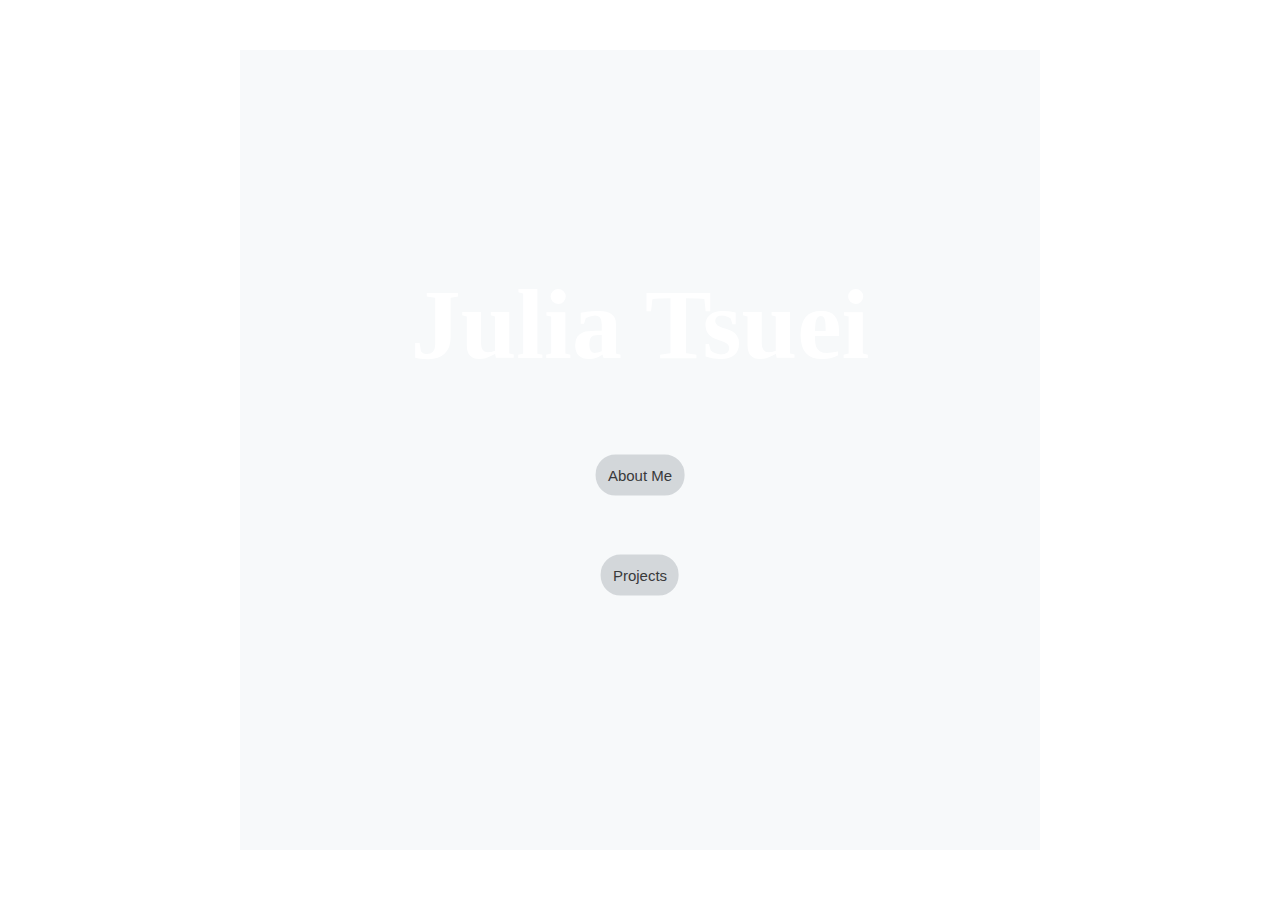
<file: index.html>
<!DOCTYPE html>
<html lang="en">
<head>
    <meta charset="UTF-8">
    <title>Julia Tsuei</title>  
    <link rel="stylesheet" href="style.css">
    <!--
    Julia Tsuei

    CIS 111

    Portfolio
    -->
    
</head>        
    

 <body>

    <div class = "home">
        <h1>Julia Tsuei</h1>

        <input type="button" onclick="aboutMe()" value="About Me" id="aboutMe">
        <input type="button" onclick="projects()" value="Projects" id="projects">
    </div>
    

    <script src = "script.js"></script>

     </body>
</html>
</file>
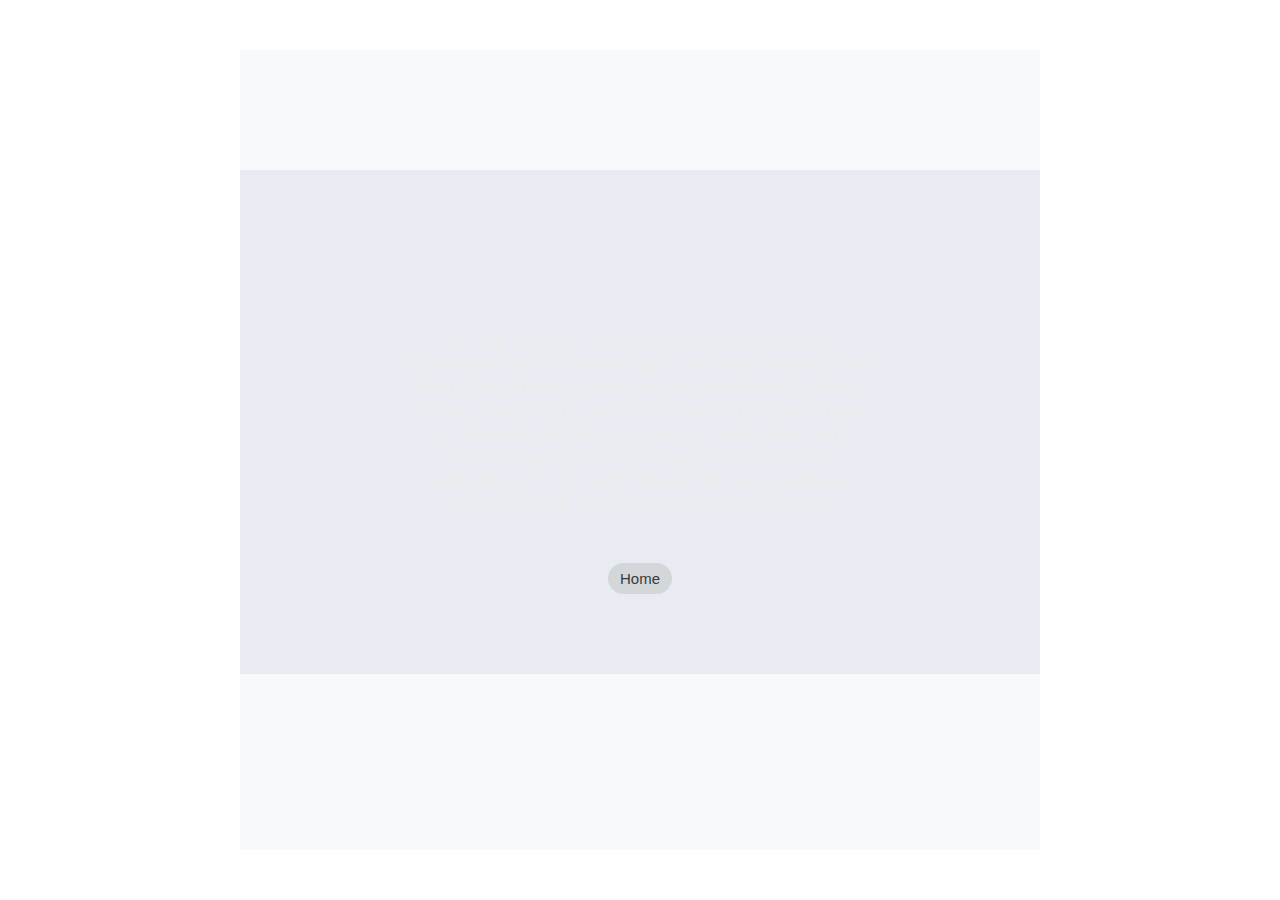
<file: aboutMe.html>
<!DOCTYPE html>
<html lang="en">
<head>
    <meta charset="UTF-8">
    <title>Julia Tsuei</title>  
    <link rel="stylesheet" href="style.css">
</head>        
    

 <body>

    <button id = "homeB" onclick="home()">Home</button>

    <p id="about">Hi, my name is Julia Tsuei and I am a rising sophomore at El Camino high. 
    I've been learning web design for almost a year and can proficiently code 
    in HTML, JavaScript, and CSS. Some hobbies I have are drawing, playing my 
    trumpet and piano, and swimming. When I grow up, I want to work somewhere 
    in the technology field as a software engineer, web developer, or a data scientist.</p>

    <script src="script.js"></script>

     </body>
</html>
</file>
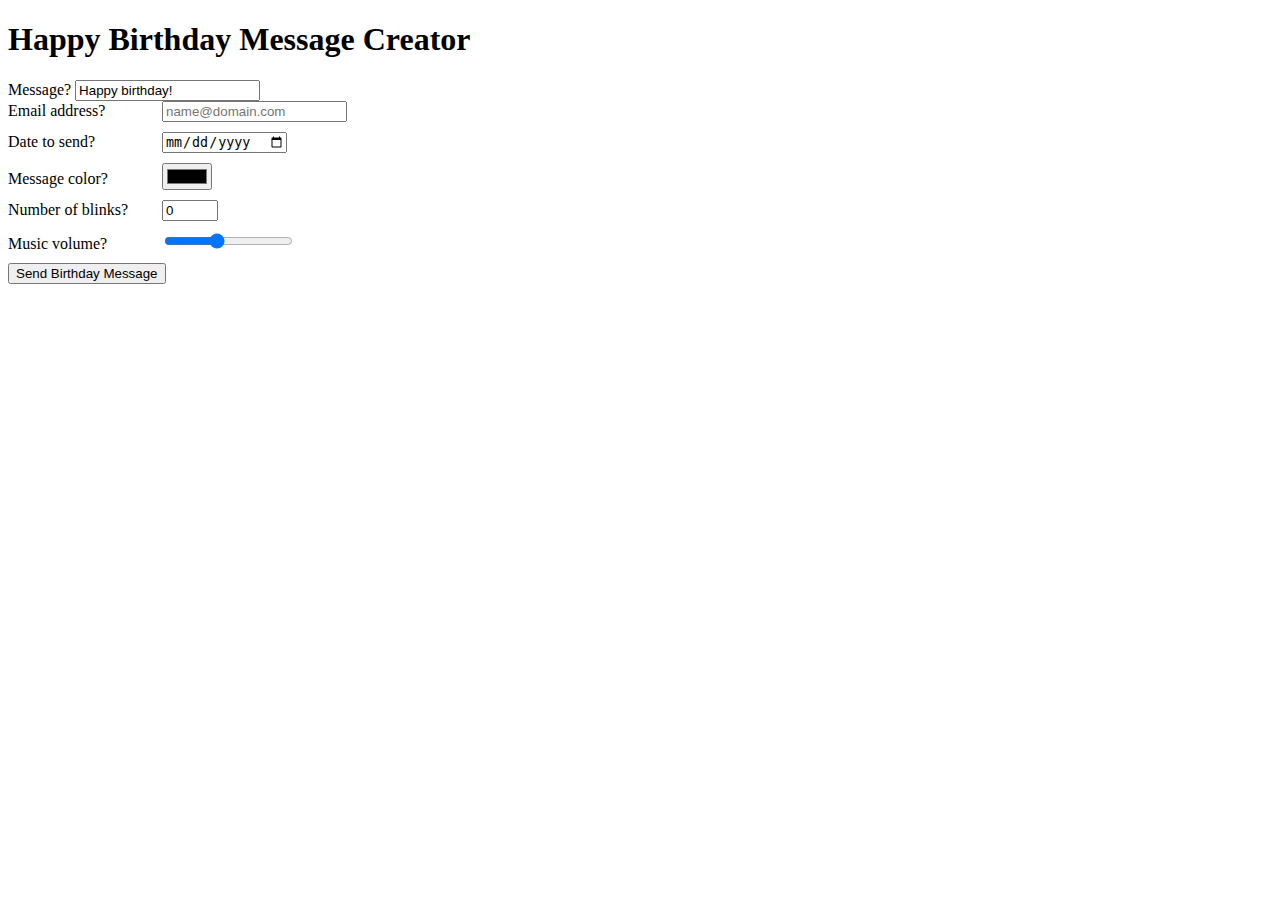
<file: html_1.html>
<!DOCTYPE html>
<html lang="en">
<title>Happy Birthday Message Creator</title>
<link rel="stylesheet" href="css_1.css">

<body>
   <h1>Happy Birthday Message Creator</h1>
   <form method="POST" action="https://wp.zybooks.com/form-viewer.php%22%3E
      <div>
         <label for="birthdayMessage">Message?</label>
         <input type="text" id="birthdayMessage" name="birthdayMessage" value="Happy birthday!">
      </div>

      <div>
         <label for="emailAddr">Email address?</label>

         <!-- TODO: Add regular expression to pattern -->
         <input type="email" id="emailAddr" name="emailAddr" placeholder="name@domain.com" pattern="[a-zA-Z0-9-_.]+@[a-zA-Z0-9-]+(?:.[a-zA-Z0-9-]+)*">
      </div>

      <div>
         <label for="dateToSend">Date to send?</label>
         <!-- TODO: Add date widget -->
         <input type="date" id="dateToSend" name="dateToSend" value="mm/dd/yyyy">
      </div>

      <div>
         <label for="messageColor">Message color?</label>
         <!-- TODO: Add color widget -->
         <input type="color" id="messageColor" name="messageColor">
      </div>

      <div>
         <label for="numBlinks">Number of blinks?</label>
         <!-- TODO: Add number widget -->
         <input type="number" id="numBlinks" name="numBlinks" value="0" min="0" max="10">
      </div>

      <div>
         <label for="musicVolume">Music volume?</label>
         <!-- TODO: Add range widget -->
         <input type="range" id="musicVolume" name="musicVolume" value="20" min="0" max="50">
      </div>

     <!-- TODO: Add submit button -->
     <div>
      <button type="submit" value="Send Birthday Message">Send Birthday Message</button>
   </div>

   </form>

</body>

</html>
</file>
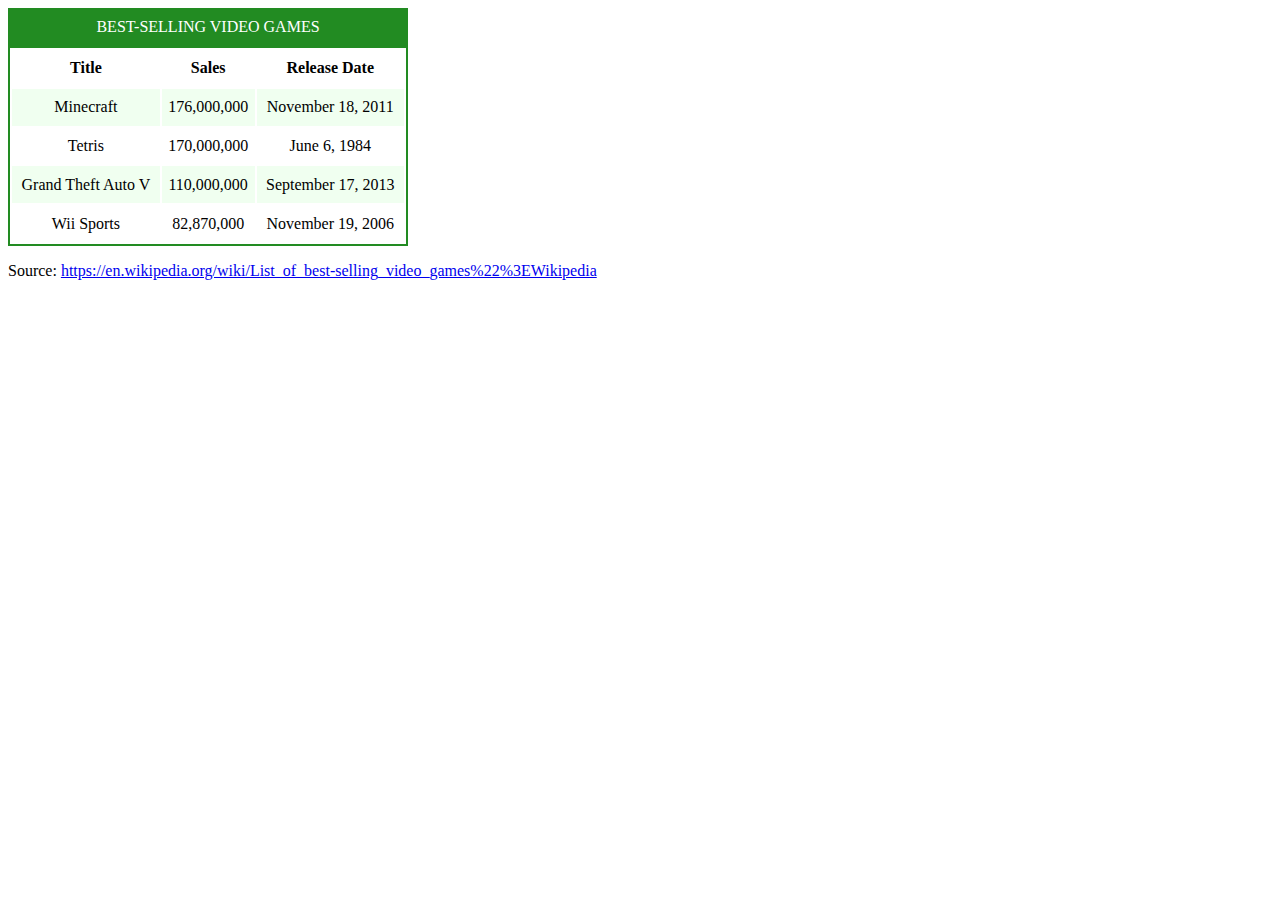
<file: html_2.html>
<!DOCTYPE html>
<html lang="en">
<title>Best-Selling Video Games</title>
<style>
   :root {
      --table-color: forestgreen;
      --row-bg-color: honeydew;
      font-family: Calibri, Myriad;
   }

   #game-table{
      border: 2px solid var(--table-color);
      text-align: center;
      height: 200px;
      width: 400px;
   }

   table caption{
      text-transform: uppercase;
      background-color: var(--table-color);
      color: white;
      padding: 10px;
   }

   tr:nth-child(even){
      background-color: var(--row-bg-color);
   }

</style>

<body>
   <table id="game-table">
      <caption>Best-Selling Video Games</caption>
      <tr>
         <th>Title</th>
         <th>Sales</th>
         <th>Release Date</th>
      </tr>
      <tr>
         <td>Minecraft</td>
         <td>176,000,000</td>
         <td>November 18, 2011</td>
      </tr>
      <tr>
         <td>Tetris</td>
         <td>170,000,000</td>
         <td>June 6, 1984</td>
      </tr>
      <tr>
         <td>Grand Theft Auto V</td>
         <td>110,000,000</td>
         <td>September 17, 2013</td>
      </tr>
      <tr>
         <td>Wii Sports</td>
         <td>82,870,000</td>
         <td>November 19, 2006</td>
      </tr>
   </table>
   <p>Source: <a href= "https://en.wikipedia.org/wiki/List_of_best-selling_video_games%22%3EWikipedia">https://en.wikipedia.org/wiki/List_of_best-selling_video_games%22%3EWikipedia</a></p>
</body>

</html>
</file>
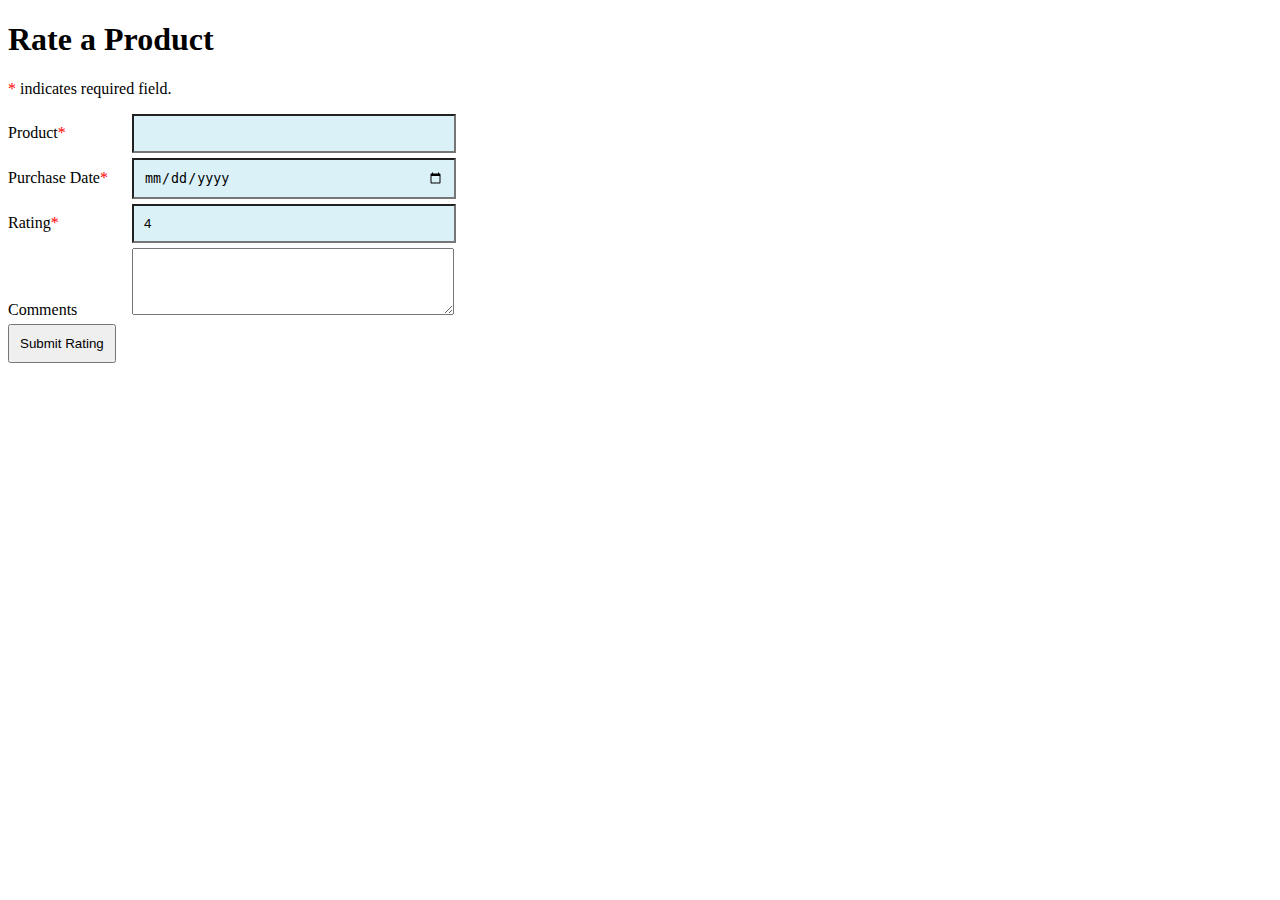
<file: html_3.html>
<!DOCTYPE html>
<html lang="en">
   <title>Product Rating</title>

   <style>
      body {
         font-family: Calibri, Myriad;
      }

      div {
         margin-bottom: 5px;
      }

      label{
         display: inline-block;
         width: 120px;
      }

      input, textarea{
         width: 300px;
         padding: 10px;
      }

      input[type=submit]{
         width: auto;
      }

      .required::after{
         content: "*";
         color: red;
      }

      label + input{
         background-color: rgb(219, 241, 248);
      }

   </style>

   <body>
      <h1>Rate a Product</h1>
      <p><span class="required"></span> indicates required field.</p>
      <form>
         <div>
            <label class="required">Product</label>
            <input type="text" name="title">
         </div>
         <div>
            <label class="required">Purchase Date</label>
            <input type="date" name="purchase-date">
         </div>
         <div>
            <label class="required">Rating</label>
            <input type="number" name="rating" value="4" min="1" max="4">
         </div> 
         <div> 
            <label>Comments</label>
            <textarea rows="3" cols="50" name="comments"></textarea> 
         </div>
         <input type="submit" value="Submit Rating">
      </form>
   </body>
</html>
</file>
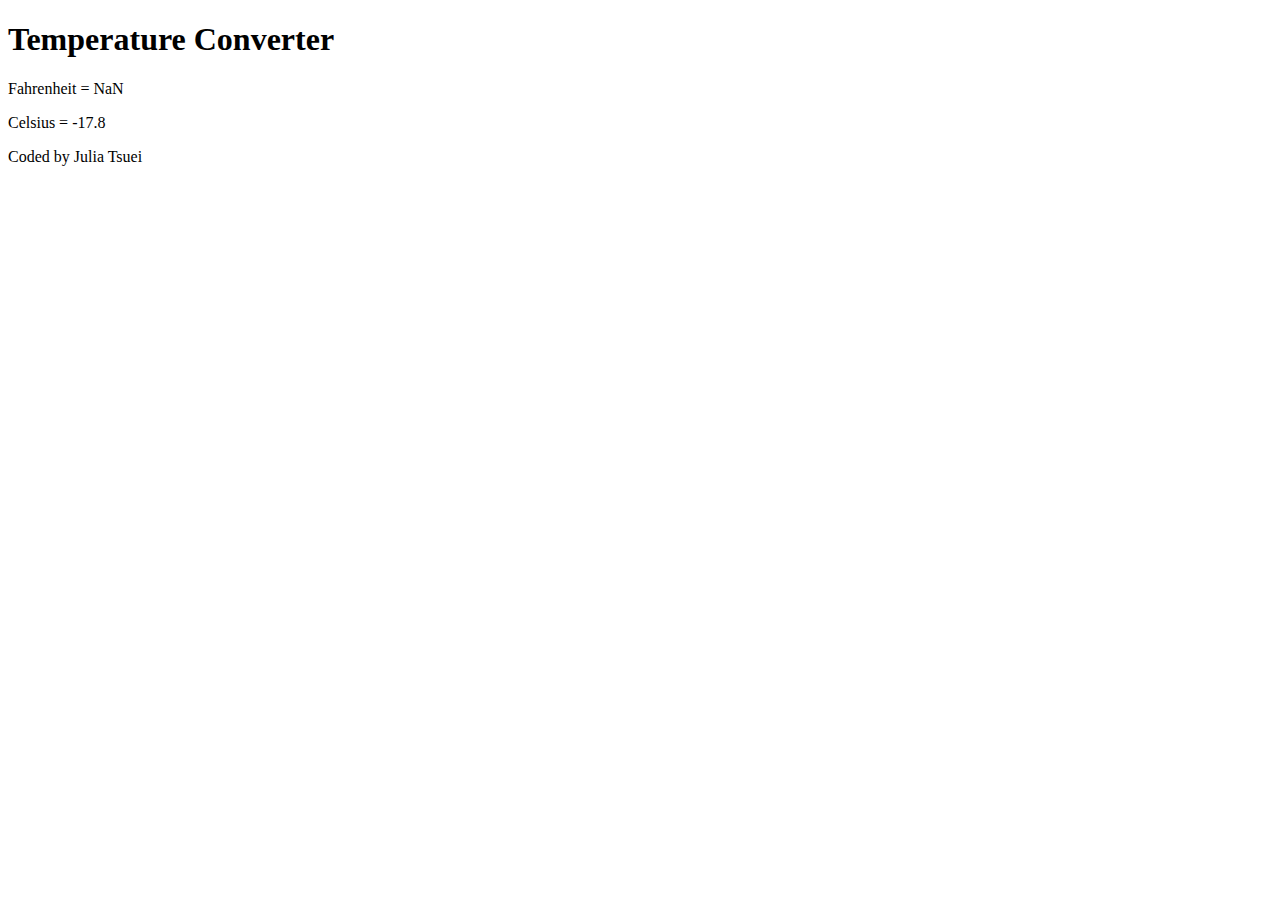
<file: js_1.html>
<!DOCTYPE html>
<head>
    <html lang="en">
    <meta charset="UTF-8">
    <title>Julia Tsuei</title>  
    <!--
    Julia Tsuei

    CIS111 Lab06

    Fahrenheit to Celsius temperature converter
    -->
</head>        
    
 <body>
     <!--heading for page-->
    <h1>Temperature Converter</h1>

    <script>
        "use strict";
        
        //Use prompt to “Input a Fahrenheit temperature”, store in a variable
        let userFar = prompt("Input a Fahrenheit temperature");

        //Convert to Celsius, store in another variable
        let celsius = (userFar - 32) * 5 / 9;

        /*Create a string with the html to display the output as shown below in paragraph tags.  
        Use toFixed(1) to display both temperatures with 1 decimal place.*/
        document.write("<p>Fahrenheit = " + parseFloat(userFar).toFixed(1) + "</p>");
        document.write("<p>Celsius = " + parseFloat(celsius).toFixed(1) + "</p>");
        document.write("<p>Coded by Julia Tsuei</p>");

    </script>

 </body>   
</html>
</file>
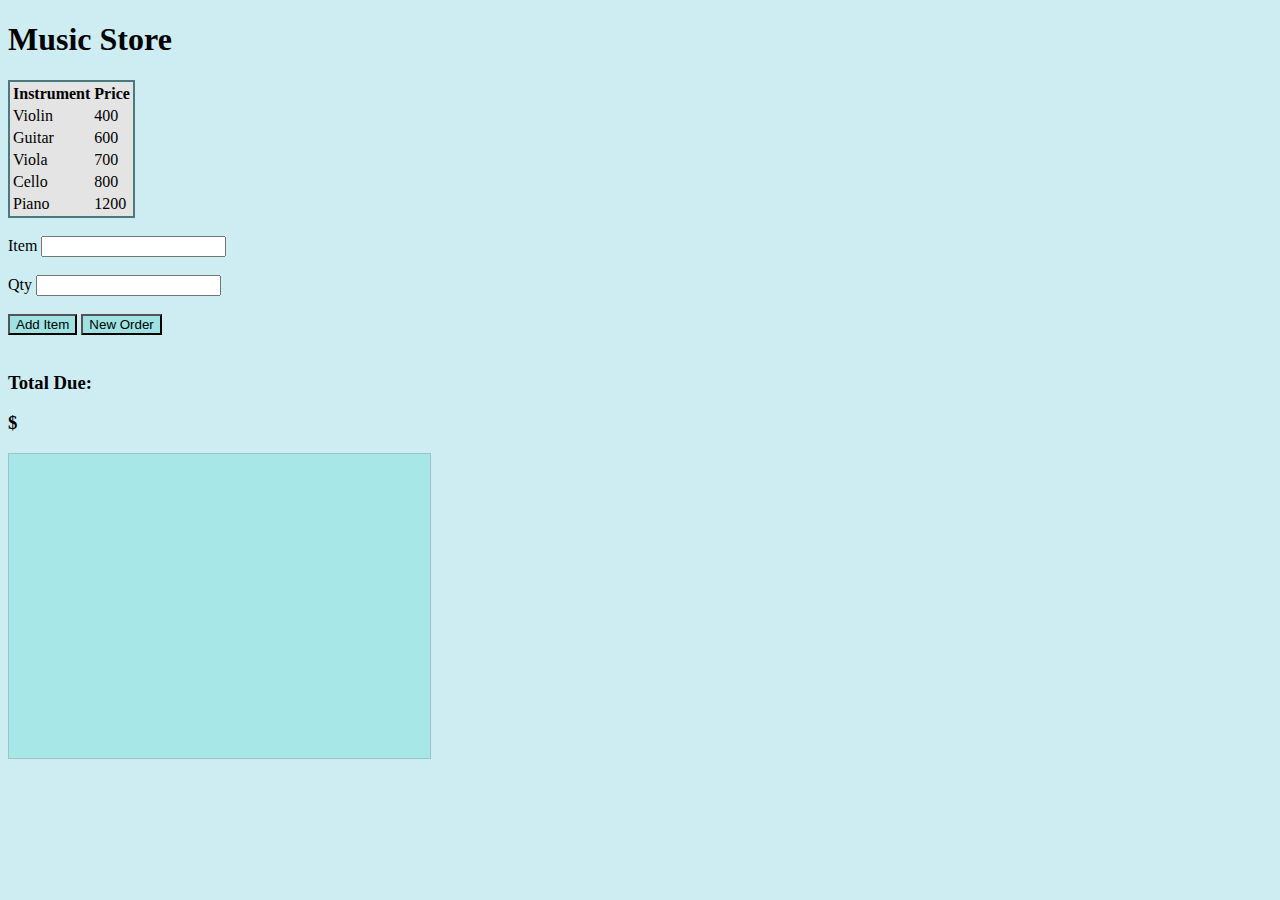
<file: js_2.html>
<!DOCTYPE html>
<html lang="en">
<head>
    <meta charset="UTF-8">
    <title>Julia Tsuei</title>  
    <link rel="stylesheet" href="js_2_css.css">
    <!--
    Julia Tsuei

    Lab 06 

    My Store
    -->
    
</head>        
    

 <body>

    <h1>Music Store</h1>
    <div id="table">

    <table>
        <tr>
        <th>Instrument</th>
        <th>Price</th>
            </tr>

        <tr>
            <td>Violin</td>
            <td>400</td>
        </tr>

        <tr>
            <td>Piano</td>
            <td>600</td>
        </tr>
        
        <tr>
            <td>Viola</td>
            <td>4700</td>
        </tr>
        
        <tr>
            <td>Cello</td>
            <td>800</td>
        </tr>

        <tr>
            <td>Bass</td>
            <td>1200</td>
        </tr>
    </table>
  

</div>
<br>

<label for="itemInput">Item</label>
<input type="text" id="itemInput" name="itemInput">
<br>
<br>
<label for="qty">Qty</label>
<input type="number" id="qty" name="qty">
<br>
<br>
<input type="button" onclick="addItem()" value="Add Item" id="addItem">
<input type="button" onclick="newOrder()" value="New Order" id="newOrder">
<br>
<br>

<div></div>

<h3>Total Due:</h3>
<h3 id="due">$</h3>

<textarea disabled id="invoice" rows = 20 cols = 50></textarea>

    <script src="js_2.js"></script>
 </body>   
</html>
</file>
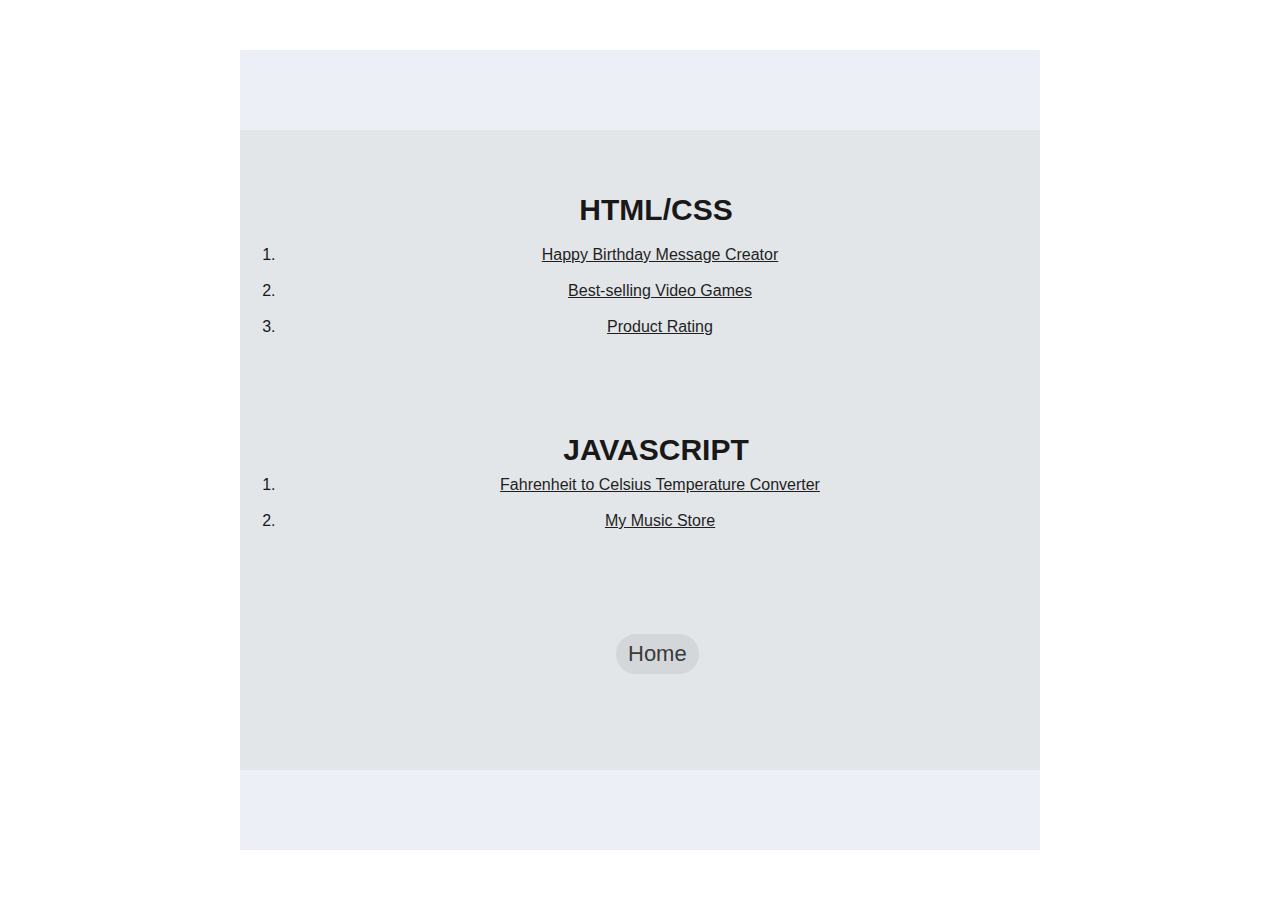
<file: projects.html>
<!DOCTYPE html>
<html lang="en">
<head>
    <meta charset="UTF-8">
    <title>Julia Tsuei</title>  
    <link rel="stylesheet" href="style.css">
</head>        
    

 <body class="projectBody">

    <button id = "homeB2" onclick="home()">Home</button>

    <p class="innerBox">
    <h2 class="h2one">HTML/CSS</h2>
    <br>
    <br>
    <br>
    <br>
    <br>
    <br>
    <br>
    <br>
    <br>
    <br>
        <ol class="olone">
            <li><a href="html_1.html" target="_blank">Happy Birthday Message Creator</a></li>
            <br>
            <li><a href="html_2.html" target="_blank">Best-selling Video Games</a></li>
            <br>
            <li><a href="html_3.html" target="_blank">Product Rating</a></li>
        </ol>    

        <br>

    <h2 class="h2two">JAVASCRIPT</h2>
    <br>
    <br>
    <br>
    <br>
    <br>
        <ol class="oltwo">
            <li><a href="js_1.html" target="_blank">Fahrenheit to Celsius Temperature Converter</a></li>
            <br>
            <li><a href="js_2.html" target="_blank">My Music Store</a></li>
        </ol>      
        </p>

    <script src="script.js"></script>
     </body>
</html>
</file>
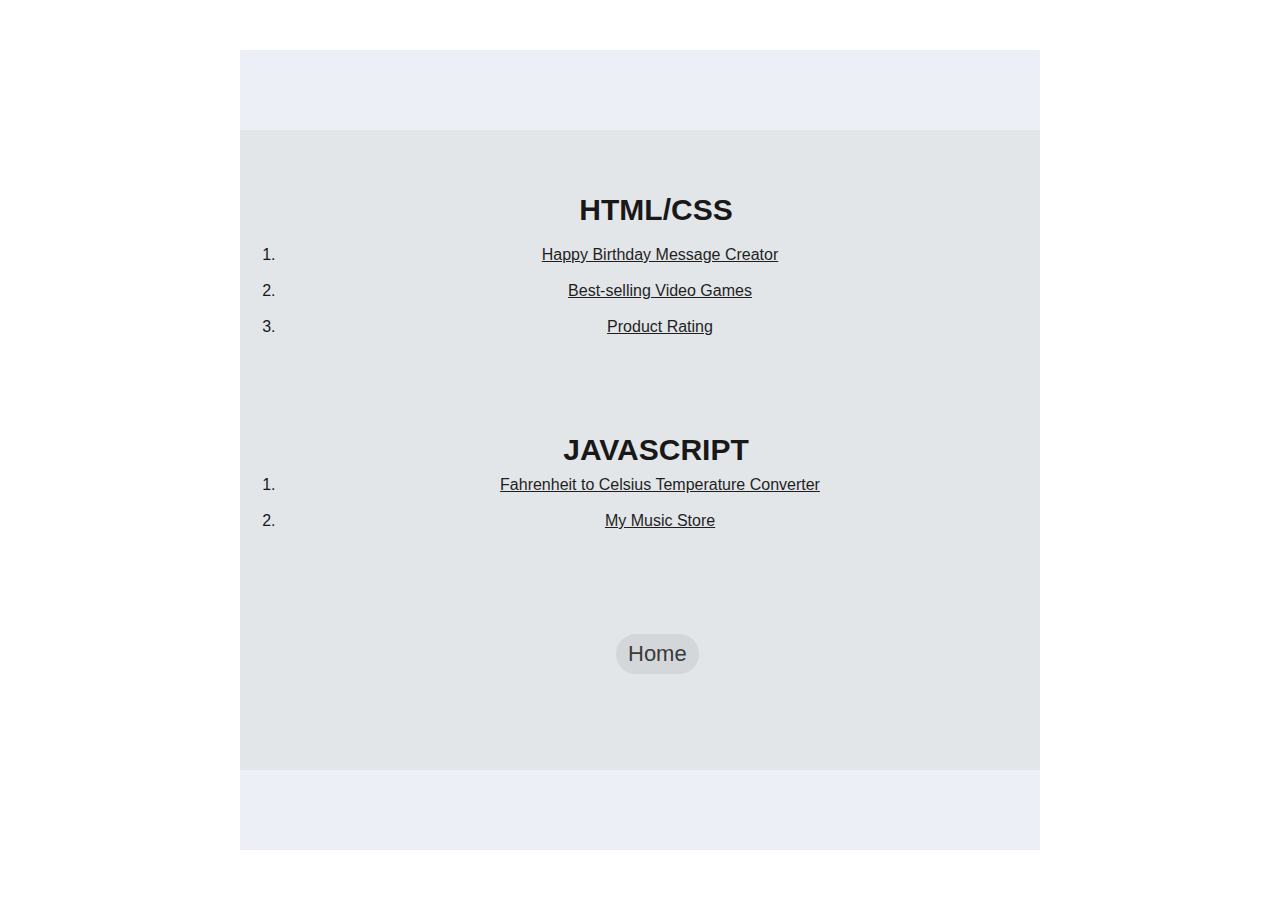
<file: Projects.html>
<!DOCTYPE html>
<html lang="en">
<head>
    <meta charset="UTF-8">
    <title>Julia Tsuei</title>  
    <link rel="stylesheet" href="style.css">
</head>        
    

 <body class="projectBody">

    <button id = "homeB2" onclick="home()">Home</button>

    <p class="innerBox">
    <h2 class="h2one">HTML/CSS</h2>
    <br>
    <br>
    <br>
    <br>
    <br>
    <br>
    <br>
    <br>
    <br>
    <br>
        <ol class="olone">
            <li><a href="file:///C:/Users/123ts/OneDrive/Desktop/CSM%20CS/Portfolio/project%20page/html/html%201/html_1.html" target="_blank">Happy Birthday Message Creator</a></li>
            <br>
            <li><a href="file:///C:/Users/123ts/OneDrive/Desktop/CSM%20CS/Portfolio/project%20page/html/html_2.html" target="_blank">Best-selling Video Games</a></li>
            <br>
            <li><a href="file:///C:/Users/123ts/OneDrive/Desktop/CSM%20CS/Portfolio/project%20page/html/html_3.html" target="_blank">Product Rating</a></li>
        </ol>    

        <br>

    <h2 class="h2two">JAVASCRIPT</h2>
    <br>
    <br>
    <br>
    <br>
    <br>
        <ol class="oltwo">
            <li><a href="file:///C:/Users/123ts/OneDrive/Desktop/CSM%20CS/Portfolio/project%20page/js/js_1.html" target="_blank">Fahrenheit to Celsius Temperature Converter</a></li>
            <br>
            <li><a href="file:///C:/Users/123ts/OneDrive/Desktop/CSM%20CS/Portfolio/project%20page/js/js%202/js_2.html" target="_blank">My Music Store</a></li>
        </ol>      
        </p>

    <script src="script.js"></script>
     </body>
</html>
</file>
<file: style.css>
/*home*/
body{
    background-color: rgba(232, 238, 241, 0.37);
    height: 800px;
    width: 800px;
    z-index: -1;
    position: relative;
    position: absolute;
    margin: 0;
    top: 50%;
    left: 50%;
    margin-right: -50%;
    transform: translate(-50%, -50%);
}

.home{
    height: 10em;
    position: relative;
    position: absolute;
    margin: 0;
    top: 50%;
    left: 50%;
    margin-right: -50%;
    transform: translate(-50%, -50%);
    font-size: 50px;
    font: italic "Fira Sans", serif;
    color:rgb(255, 255, 255);
}

#aboutMe{
    position: relative;
    position: absolute;
    margin: 0;
    top: 55%;
    left: 50%;
    margin-right: -50%;
    transform: translate(-50%, -50%);
    padding: 6px;
    border-radius: 10px;
    -moz-border-radius: 10px;
    -webkit-border-radius: 10px;
    font-size: 15px;
    background: #d3d7da;
    color: rgb(57, 58, 59);
    border: 6px solid #d3d7da;
    border-radius: 20px;
}

#aboutMe:hover{
    box-shadow: 5px 5px 5px rgb(61, 68, 68);
    text-shadow: none;
    color:rgb(0,0,0);
}

#projects{
    position: relative;
    position: absolute;
    margin: 0;
    top: 75%;
    left: 50%;
    margin-right: -50%;
    transform: translate(-50%, -50%);
    padding: 6px;
    border-radius: 10px;
    -moz-border-radius: 10px;
    -webkit-border-radius: 10px;
    font-size: 15px;
    background: #d3d7da;
    color: rgb(57, 58, 59);
    border: 6px solid #d3d7da;
    border-radius: 20px;
}

#projects:hover{
    box-shadow: 5px 5px 5px rgb(61, 68, 68);
    text-shadow: none;
    color:rgb(0, 0, 0);
}

html { 
    background: url(https://c0.wallpaperflare.com/preview/383/983/589/web-design-developer-code-front-end-design.jpg) no-repeat center center fixed; 
    -webkit-background-size: cover;
    -moz-background-size: cover;
    -o-background-size: cover;
    background-size: cover;
  }

/*about me page*/
#homeB{
    border-color: rgba(0, 0, 0, 0);
    background-color: rgba(204, 216, 255, 0.822);
    -moz-border-radius: 10px;
    -webkit-border-radius: 10px;
    font-size: 15px;
    background: #d3d7da;
    color: rgb(57, 58, 59);
    border: 6px solid #d3d7da;
    border-radius: 20px;
    position: relative;
    position: absolute;
    bottom: 32%;
    left: 46%;
}

#homeB:hover{
    box-shadow: 5px 5px 5px rgb(61, 68, 68);
    text-shadow: none;
    color:rgb(0, 0, 0);
}

#about{
    font-size: 20px;
    font-family:'Gill Sans', 'Gill Sans MT', Calibri, 'Trebuchet MS', sans-serif;
    text-align: center;
    color: rgb(236, 236, 236);
    background: rgba(215, 220, 233, 0.466);
    padding: 20%;
    margin-top: 15%;
}

/* Projects Page */
.projectBody{
    text-align: center;
    font-family:'Gill Sans', 'Gill Sans MT', Calibri, 'Trebuchet MS', sans-serif;
    color: rgb(24, 24, 24);
    background: rgba(215, 220, 233, 0.466);
}

li a{
    color: rgb(31, 31, 31);
}

.h2one{
    position: relative;
    position: absolute;
    margin: 0;
    top: 20%;
    left: 52%;
    font-size: 30px;
    margin-right: -50%;
    transform: translate(-50%, -50%);
}

.h2two{
    position: relative;
    position: absolute;
    margin: 0;
    top: 50%;
    left: 52%;
    font-size: 30px;
    margin-right: -50%;
    transform: translate(-50%, -50%);
}

#homeB2{
    border-color: rgba(0, 0, 0, 0);
    background-color: rgba(204, 216, 255, 0.822);
    -moz-border-radius: w0px;
    -webkit-border-radius: 10px;
    font-size: 22px;
    background: #d3d7da;
    color: rgb(57, 58, 59);
    border: 6px solid #d3d7da;
    border-radius: 50px;
    position: relative;
    position: absolute;
    bottom: 22%;
    left: 47%;
    font-family: 'Gill Sans', 'Gill Sans MT', Calibri, 'Trebuchet MS', sans-serif;;
}

#homeB2:hover{
    box-shadow: 5px 5px 5px rgb(61, 68, 68);
    text-shadow: none;
    color:rgb(0, 0, 0);
}

.innerBox{
    background-color: rgba(219, 222, 223, 0.521);
    height: 640px;
    width: 800px;
    z-index: -1;
    position: relative;
    position: absolute;
    margin: 0;
    top: 50%;
    left: 50%;
    margin-right: -50%;
    transform: translate(-50%, -50%);
}
</file>
<file: css_1.css>
div {
    margin-bottom: 10px;
 }
 
 label {
    display: inline-block;
    width: 150px;
 }
</file>
<file: js_2_css.css>
table{
    background-color: rgb(228, 228, 228);
    border: 2px solid rgb(75, 121, 128);
}

textarea{
    resize: none;
    background-color: rgb(168, 231, 231);
    color: black;
}

body{
    background-color: rgb(205, 237, 243);
}

#addItem{
    background-color:rgb(158, 226, 226);
}

#newOrder{
    background-color: rgb(158, 226, 226);
}
</file>
